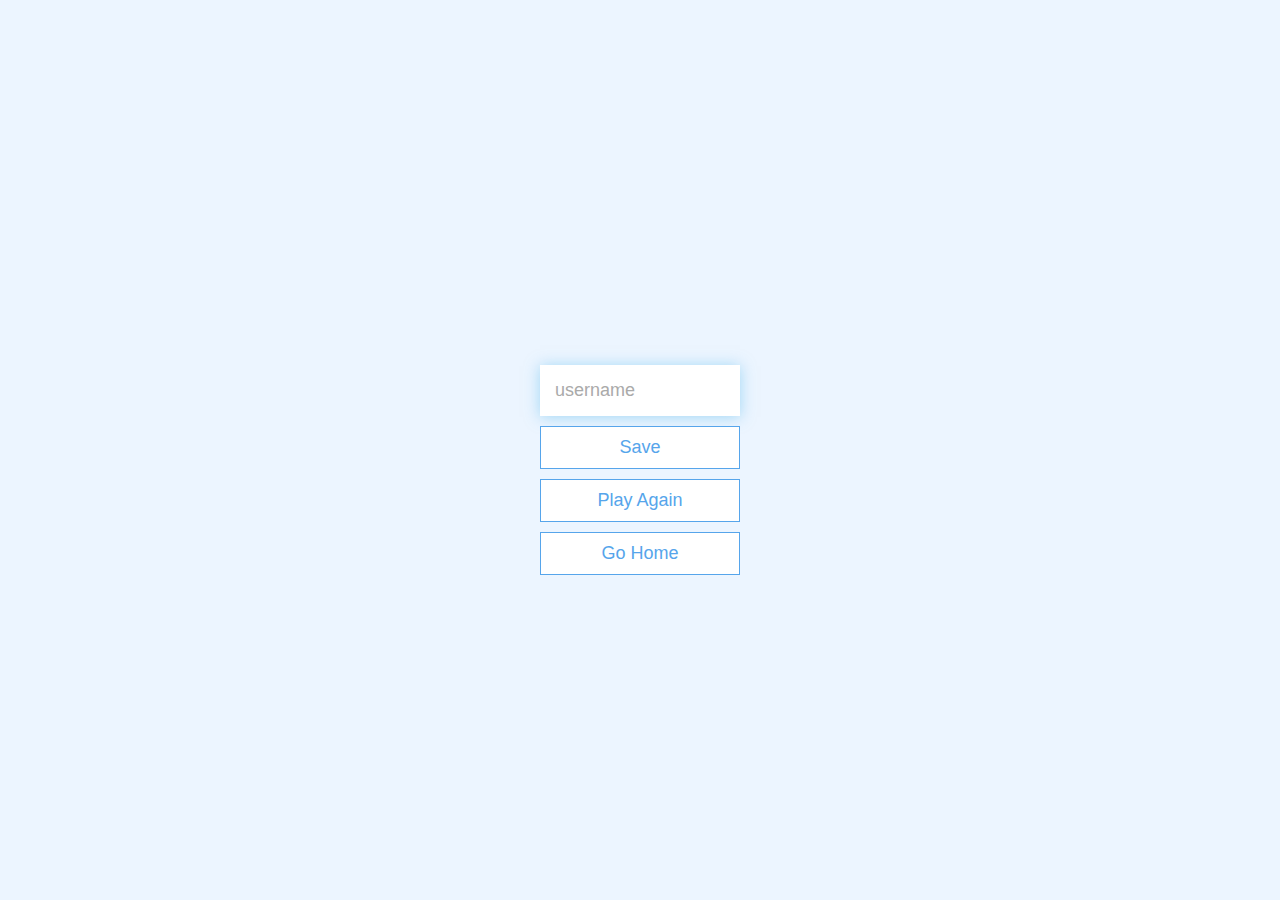
<file: end.html>
<!DOCTYPE html>
<html lang="en">
  <head>
    <meta charset="UTF-8" />
    <meta name="viewport" content="width=device-width, initial-scale=1.0" />
    <meta http-equiv="X-UA-Compatible" content="ie=edge" />
    <title>Congratulations!</title>
    <link rel="stylesheet" href="./app.css" />
    <link rel="icon" type="image/jpg" href="./assets/Congo.jpg">
  </head>
  <script async src="https://pagead2.googlesyndication.com/pagead/js/adsbygoogle.js?client=ca-pub-3775445581945009"
     crossorigin="anonymous"></script>
  <body>
    <div class="container">
      <div id="end" class="flex-center flex-column">
        <h1 id="finalScore"></h1>
        <form>
          <input
            type="text"
            name="username"
            id="username"
            placeholder="username"
          />
          <button
            type="submit"
            class="btn"
            id="saveScoreBtn"
            onclick="saveHighScore(event)"
            disabled
          >
            Save
          </button>
        </form>
        <a class="btn" href="./game.html">Play Again</a>
        <a class="btn" href="./">Go Home</a>
      </div>
    </div>
    <script src="./end.js"></script>
  </body>
</html>
</file>
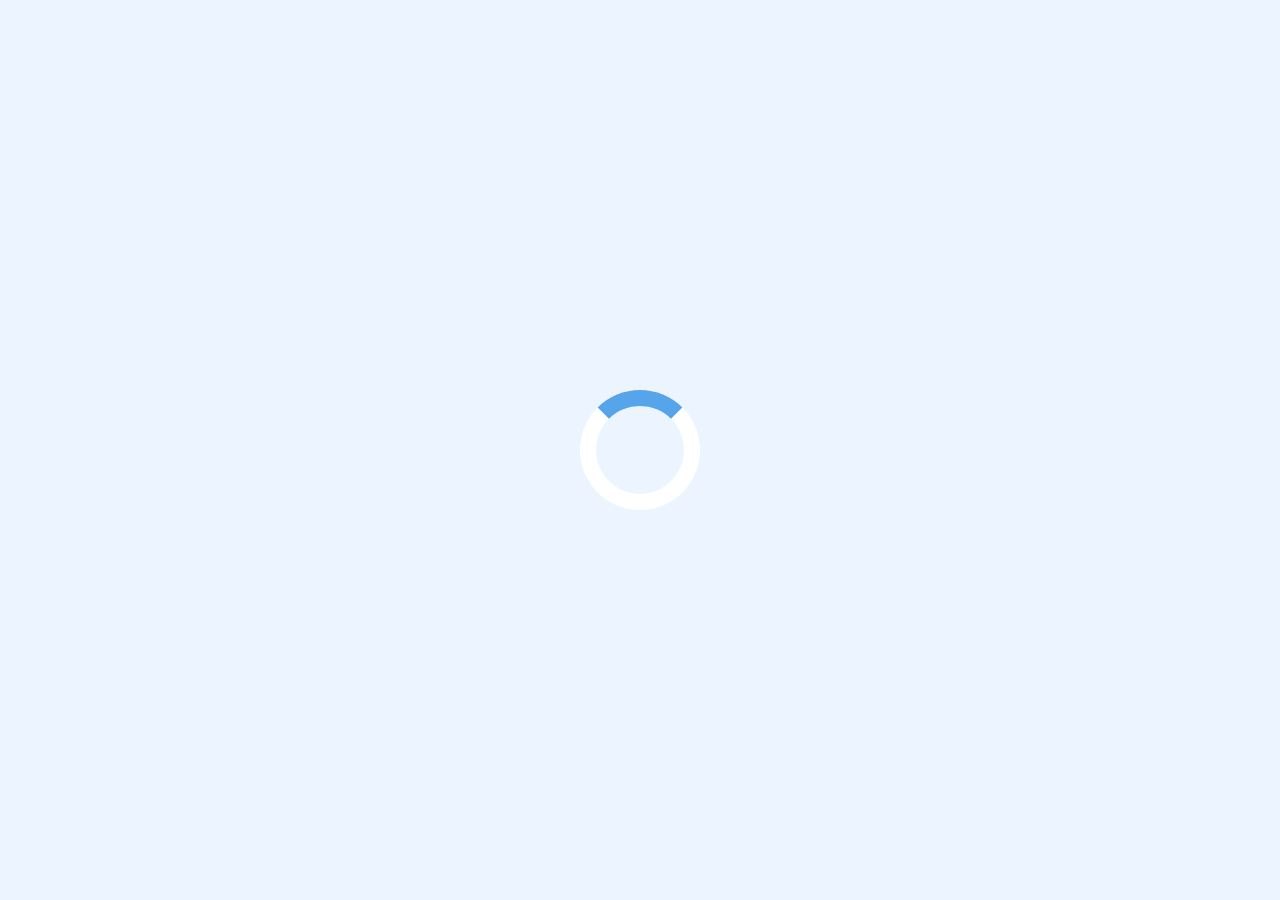
<file: game.html>
<!DOCTYPE html>
<html lang="en">
  <head>
    <meta charset="UTF-8" />
    <meta name="viewport" content="width=device-width, initial-scale=1.0" />
    <meta http-equiv="X-UA-Compatible" content="ie=edge" />
    <title>Quizzify - Play</title>
    <link rel="stylesheet" href="./app.css" />
    <link rel="stylesheet" href="./game.css" />
    <link rel="icon" type="image/jpg" href="./assets/play.jpg">
  </head>
  <script async src="https://pagead2.googlesyndication.com/pagead/js/adsbygoogle.js?client=ca-pub-3775445581945009"
     crossorigin="anonymous"></script>
  <body>
    <div class="container">
      <div id="loader"></div>
      <div id="game" class="justify-center flex-column hidden">
        <div id="hud">
          <div id="hud-item">
            <p id="progressText" class="hud-prefix">
              Question
            </p>
            <div id="progressBar">
              <div id="progressBarFull"></div>
            </div>
          </div>
          <div id="hud-item">
            <p class="hud-prefix">
              Score
            </p>
            <h1 class="hud-main-text" id="score">
              0
            </h1>
          </div>
        </div>
        <h2 id="question"></h2>
        <div class="choice-container">
          <p class="choice-prefix">A</p>
          <p class="choice-text" data-number="1"></p>
        </div>
        <div class="choice-container">
          <p class="choice-prefix">B</p>
          <p class="choice-text" data-number="2"></p>
        </div>
        <div class="choice-container">
          <p class="choice-prefix">C</p>
          <p class="choice-text" data-number="3"></p>
        </div>
        <div class="choice-container">
          <p class="choice-prefix">D</p>
          <p class="choice-text" data-number="4"></p>
        </div>
      </div>
    </div>
    <script src="./game.js"></script>
  </body>
</html>
</file>
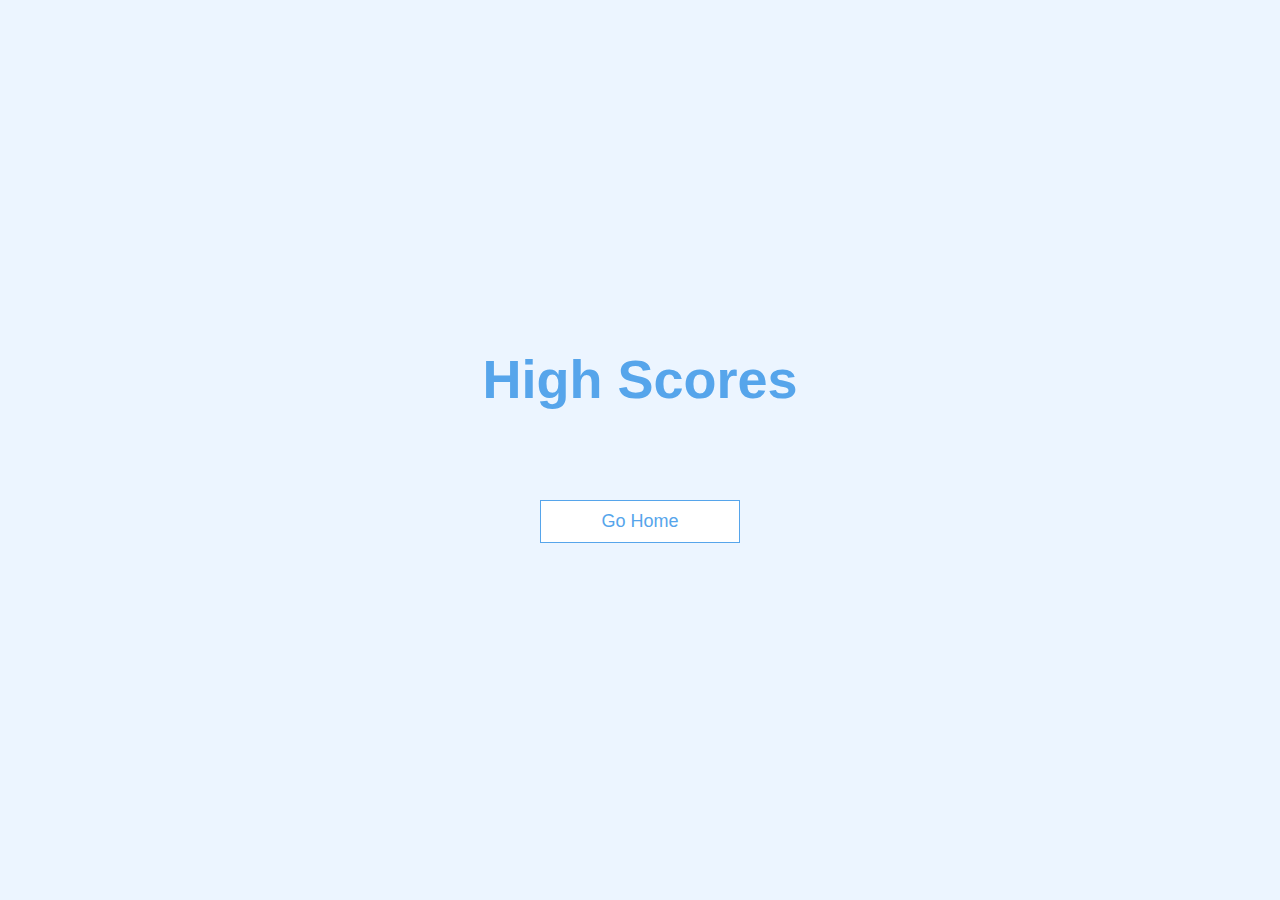
<file: highscores.html>
<!DOCTYPE html>
<html lang="en">
  <head>
    <meta charset="UTF-8" />
    <meta name="viewport" content="width=device-width, initial-scale=1.0" />
    <meta http-equiv="X-UA-Compatible" content="ie=edge" />
    <title>High Scores</title>
    <link rel="stylesheet" href="./app.css" />
    <link rel="stylesheet" href="./highscores.css" />
    <link rel="icon" href="icon_path" type="image/x-icon">
  </head>
  <script async src="https://pagead2.googlesyndication.com/pagead/js/adsbygoogle.js?client=ca-pub-3775445581945009"
     crossorigin="anonymous"></script>
  <body>
    <div class="container">
      <div id="highScores" class="flex-center flex-column">
        <h1 id="finalScore">High Scores</h1>
        <ul id="highScoresList"></ul>
        <a class="btn" href="/">Go Home</a>
      </div>
    </div>
    <script src="./highscores.js"></script>
  </body>
</html>
</file>
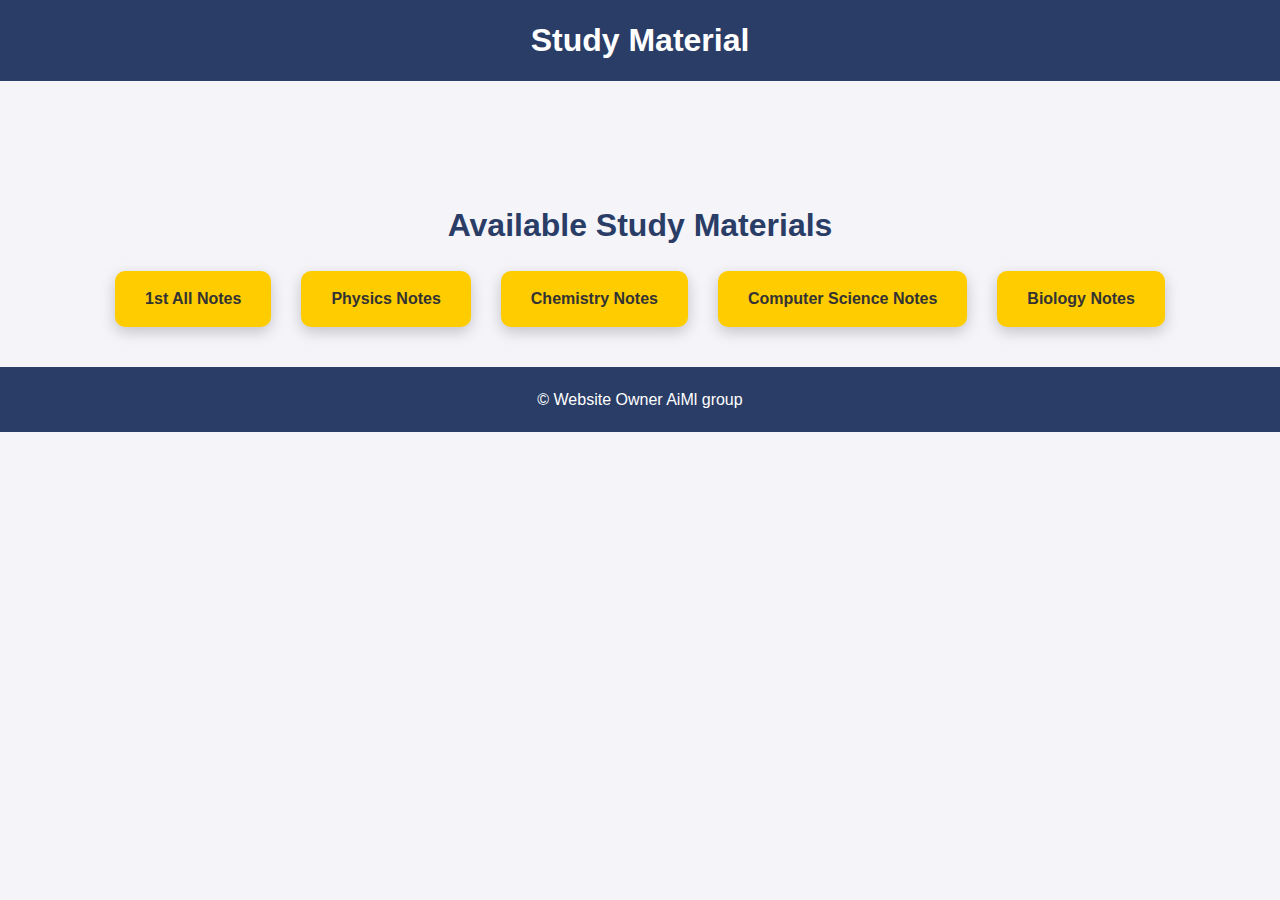
<file: home.html>
<!DOCTYPE html>  
<html lang="en">  
<head>  
    <meta charset="UTF-8">  
    <meta name="viewport" content="width=device-width, initial-scale=1.0">  
    <meta http-equiv="X-UA-Compatible" content="ie=edge">  
    <title>Study Materials Raja ji</title>  
    <style>  
        /* General Reset */  
        * {  
            margin: 0;  
            padding: 0;  
            box-sizing: border-box;  
        }  
        
        body {  
            font-family: Arial, sans-serif;  
            background-color: #f4f4f9;  
            color: #333;  
            line-height: 1.6;  
            padding-top: 60px;  
        }  

        /* Navigation Bar */  
        header {  
            background-color: #2a3d66;  
            padding: 15px 0;  
            position: fixed;  
            top: 0;  
            left: 0;  
            right: 0;  
            z-index: 1000;  
            text-align: center; /* Center the content inside header */  
        }  

        h1 {  
            color: white;  
            font-size: 2rem;  
            font-weight: bold;  
        }  

        /* Page Heading */  
        .heading {  
            text-align: center;  
            margin-top: 100px;  
            font-size: 2.5rem;  
            color: #2a3d66;  
            font-weight: bold;  
            padding: 30px;  
        }  

        /* Study Materials Section */  
        .materials-section {  
            padding: 40px 20px;  
            text-align: center;  
            margin-top: 100px; /* Added to prevent overlap with fixed navbar */  
        }  

        h2 {  
            font-size: 2rem;  
            color: #2a3d66;  
            margin-bottom: 20px;  
        }  

        .materials-container {  
            display: flex;  
            justify-content: center;  
            gap: 30px;  
            flex-wrap: wrap;  
        }  

        /* 3D Button Styling */  
        .button {  
            display: inline-block;  
            padding: 15px 30px;  
            background-color: #ffcc00;  
            color: #333;  
            text-decoration: none;  
            font-weight: bold;  
            border-radius: 10px;  
            box-shadow: 0 5px 15px rgba(0, 0, 0, 0.2);  
            transition: all 0.3s ease;  
            transform: translateY(0);  
        }  

        .button:hover {  
            background-color: #2a3d66;  
            color: white;  
            box-shadow: 0 8px 20px rgba(0, 0, 0, 0.3);  
            transform: translateY(-4px);  
        }  

        .button:active {  
            transform: translateY(2px);  
        }  

        /* Footer */  
        footer {  
            background-color: #2a3d66;  
            color: white;  
            text-align: center;  
            padding: 20px;  
            position: relative;  
            bottom: 0;  
            width: 100%;  
        }  

        footer p {  
            font-size: 1rem;  
        }  
    </style>  
</head>  
<body>  

    <!-- Navigation Bar -->  
    <header>  
        <h1>Study Material</h1>  
    </header>  

    <!-- Study Materials Section (Moved to Top) -->  
    <section class="materials-section">  
        <h2>Available Study Materials</h2>  
        <div class="materials-container">  
            <!-- Button 1 -->  
            <a href="https://drive.google.com/drive/folders/1-fJFfoj8toSR-hG_8arPVpUO46qn3zO8" class="button" target="_blank">  
                1st All Notes  
            </a>  
            <!-- Button 2 -->  
            <a href="https://1drv.ms/w/s!AsCFgmSeMLBSccyUD53XzM3b5_w" class="button" target="_blank">  
                Physics Notes  
            </a>  
            <!-- Button 3 -->  
            <a href="https://1drv.ms/w/s!AsCFgmSeMLBSdRBnqAGG4nuUaUw?e=NWACiE" class="button" target="_blank">  
                Chemistry Notes  
            </a>  
            <!-- Button 4 -->  
            <a href="https://drive.google.com/your-link" class="button" target="_blank">  
                Computer Science Notes  
            </a>  
            <!-- Button 5 -->  
            <a href="https://drive.google.com/your-link" class="button" target="_blank">  
                Biology Notes  
            </a>  
        </div>  
    </section>  

    <!-- Footer -->  
    <footer>  
        <p>&copy; Website Owner AiMl group</p>  
    </footer>  

</body>  
</html>
</file>
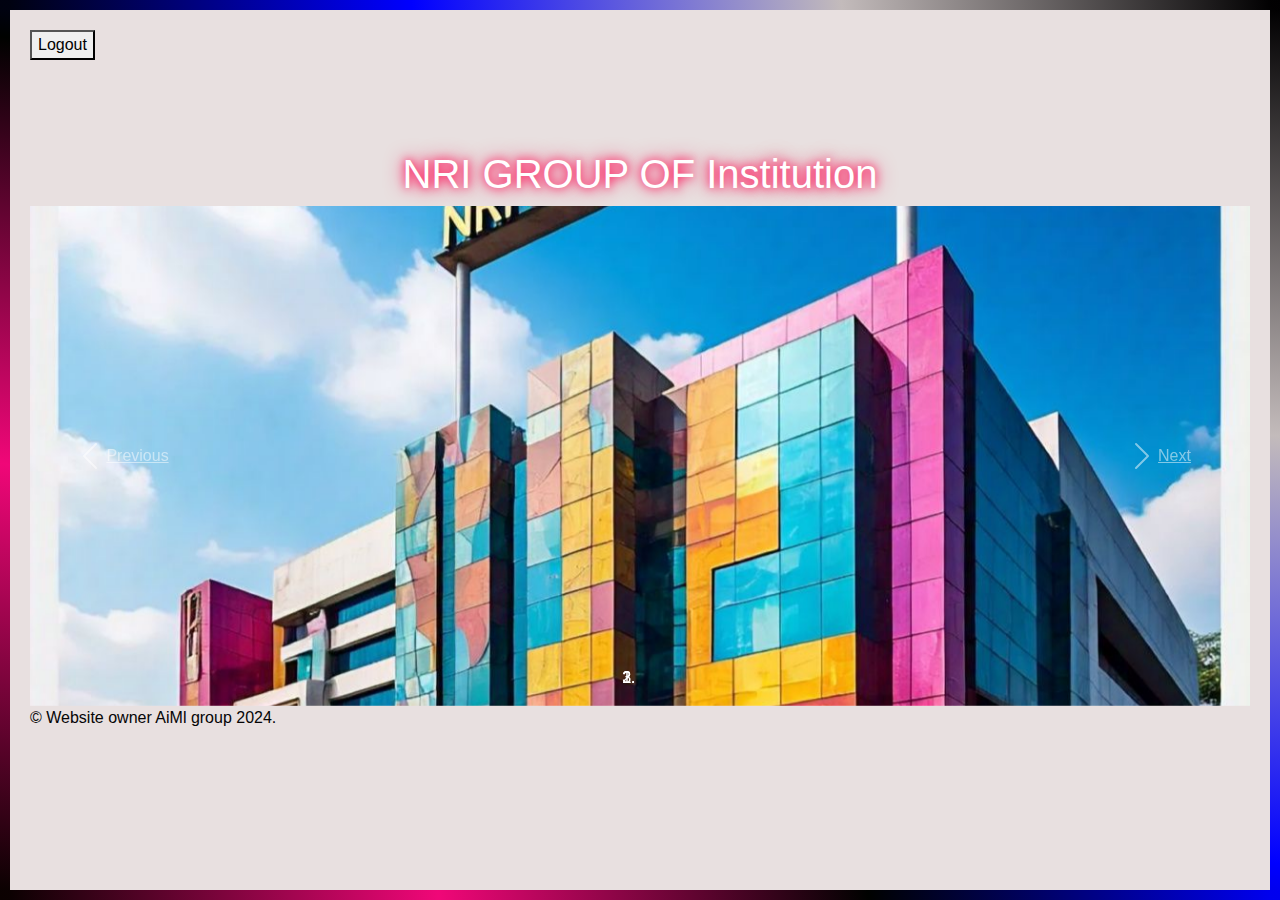
<file: homepage.html>
<!DOCTYPE html>  
<html lang="en">  
<head>  
    <meta charset="utf-8">  
    <meta name="viewport" content="width=device-width, initial-scale=1">  
    <title>Raja ji</title>  
    <link rel="stylesheet" href="Style3.css">  
    
    <link href="https://cdn.jsdelivr.net/npm/bootstrap@5.3.3/dist/css/bootstrap.min.css" rel="stylesheet" integrity="sha384-QWTKZyjpPEjISv5WaRU9OFeRpok6YctnYmDr5pNlyT2bRjXh0JMhjY6hW+ALEwIH" crossorigin="anonymous">  
    <style>  
        /* Allow scrolling */  
        html, body {  
            height: 100%;  
            overflow-x: hidden; /* Prevent horizontal scroll */  
            overflow-y: auto; /* Allow vertical scroll */  
        }  

        body {  
            margin: 0;  
            background: rgb(232, 224, 224); /* Enhances the gaming theme */  
            font-family: 'Arial', sans-serif;  
            color: white;  
        }  

        .gate {  
            position: fixed;  
            top: 0;  
            width: 50%;  
            height: 100%;  
            z-index: 10;  
            background: linear-gradient(  
                135deg,  
                #1a1a1a,  
                #777676 30%,  
                #ff004d 50%,  
                #292929 70%,  
                #1a1a1a  
            );  
            border: 2px solid #ff004d;  
            box-shadow: 0 0 20px #ff004d, 0 0 50px #ff004d inset;  
            overflow: hidden;  
        }  
        
        @keyframes pulse {  
            0%, 100% {  
                opacity: 0.6;  
            }  
            50% {  
                opacity: 1;  
            }  
        }  
        
        h1 {  
            text-align: center;  
            margin-top: 50px;  
            font-size: 2.5rem;  
            text-shadow: 0 0 10px #ff004d, 0 0 20px #ff004d;  
        }  

        /* Keyframe animations for fade-in and slide-in */  
        @keyframes fadeIn {  
            0% {  
                opacity: 0;  
            }  
            100% {  
                opacity: 1;  
            }  
        }  

        @keyframes slideIn {  
            0% {  
                transform: translateX(-100%);  
                opacity: 0;  
            }  
            100% {  
                transform: translateX(0);  
                opacity: 1;  
            }  
        }  

        /* Apply fade-in to the h1 */  
        h1 {  
            animation: fadeIn 2s ease-in-out;  
        }  

        /* Apply slide-in animation to the navigation links */  
        .nav-link {  
            animation: slideIn 1s ease-in-out forwards;  
            opacity: 0;  
        }  

        /* Delay animations for the links */  
        .nav-link:nth-child(1) {  
            animation-delay: 0.5s;  
        }  
        .nav-link:nth-child(2) {  
            animation-delay: 0.6s;  
        }  
        .nav-link:nth-child(3) {  
            animation-delay: 0.7s;  
        }  
        .nav-link:nth-child(4) {  
            animation-delay: 0.8s;  
        }  
        .nav-link:nth-child(5) {  
            animation-delay: 0.9s;  
        }  
        .nav-link:nth-child(6) {  
            animation-delay: 1s;  
        }  
        .nav-link:nth-child(7) {  
            animation-delay: 1.1s;  
        }  
        .nav-link:nth-child(8) {  
            animation-delay: 1.2s;  
        }  

        /* Carousel Image Style */  
        .carousel-item img {  
            width: 100%;  
            height: 500px;  
            object-fit: cover;  
        }  

        /* Scrollable Image Section */  
        .scrollable-images {  
            display: flex;  
            overflow-x: auto;  
            gap: 10px;  
            padding: 20px;  
        }  

        .scrollable-images img {  
            width: 300px;  
            height: 200px;  
            object-fit: cover;  
        }  
    </style>  
</head>  
<body>  
    <div>  
        <div class="wave"></div>  
        <div class="wave"></div>  
        <div class="wave"></div>  
    </div>  

    <button class="btn-logout" onclick="logout()">Logout</button>  

    <!-- Navigation -->  
    <ul class="nav nav-pills nav-fill">  
        <li class="nav-item">  
            <a class="nav-link" href="home.html">Notes</a>  
        </li>  
        <li class="nav-item">  
            <a class="nav-link" href="admission.html">Admission</a>  
        </li>  
        <li class="nav-item">  
            <a class="nav-link" href="#">Collage Festival</a>  
        </li>  
        <li class="nav-item">  
            <a class="nav-link" href="about.html">About</a>  
        </li>  
    </ul>  

    <h1 class="text-center">NRI GROUP OF Institution</h1>  

    <main>  
        <div id="carouselExampleIndicators" class="carousel slide" data-ride="carousel">  
            <ol class="carousel-indicators">  
                <li data-target="#carouselExampleIndicators" data-slide-to="0" class="active"></li>  
                <li data-target="#carouselExampleIndicators" data-slide-to="1"></li>  
                <li data-target="#carouselExampleIndicators" data-slide-to="2"></li>  
            </ol>  
            <div class="carousel-inner">  
                <div class="carousel-item active">  
                    <img class="d-block w-100" src="nri2.jpg" alt="First slide">  
                </div>  
                <div class="carousel-item">  
                    <img class="d-block w-100" src="nri1.jpg" alt="Second slide">  
                </div>  
                <div class="carousel-item">  
                    <img class="d-block w-100" src="nri3.jpg" alt="Third slide">  
                </div>  
            </div>  
            <a class="carousel-control-prev" href="#carouselExampleIndicators" role="button" data-slide="prev">  
                <span class="carousel-control-prev-icon" aria-hidden="true"></span>  
                <span class="sr-only">Previous</span>  
            </a>  
            <a class="carousel-control-next" href="#carouselExampleIndicators" role="button" data-slide="next">  
                <span class="carousel-control-next-icon" aria-hidden="true"></span>  
                <span class="sr-only">Next</span>  
            </a>  
        </div>  
    </main>  

    <footer>  
        <p>&copy; Website owner AiMl group 2024.</p>  
    </footer>  

    <!-- Bootstrap JS and dependencies -->  
    <script src="https://code.jquery.com/jquery-3.2.1.slim.min.js"></script>  
    <script src="https://cdnjs.cloudflare.com/ajax/libs/popper.js/1.11.0/umd/popper.min.js"></script>  
    <script src="https://maxcdn.bootstrapcdn.com/bootstrap/4.0.0/js/bootstrap.min.js"></script>  
    <script src="https://cdn.jsdelivr.net/npm/bootstrap@5.3.3/dist/js/bootstrap.bundle.min.js" integrity="sha384-YvpcrYf0tY3lHB60NNkmXc5s9fDVZLESaAA55NDzOxhy9GkcIdslK1eN7N6jIeHz" crossorigin="anonymous"></script>  
    <script src="https://cdn.botpress.cloud/webchat/v2.2/inject.js"></script>  
    <script src="https://files.bpcontent.cloud/2024/12/26/14/20241226142137-ADOQJB3F.js"></script>  
</body>  
</html>
</file>
<file: app.css>
:root {
  background-color: #ecf5ff;
  font-size: 62.5%;
}

* {
  box-sizing: border-box;
  font-family: Arial, Helvetica, sans-serif;
  margin: 0;
  padding: 0;
  color: #333;
}

h1,
h2,
h3,
h4 {
  margin-bottom: 1rem;
}

h1 {
  font-size: 5.4rem;
  color: #56a5eb;
  margin-bottom: 5rem;
}

h1 > span {
  font-size: 2.4rem;
  font-weight: 500;
}

h2 {
  font-size: 4.2rem;
  margin-bottom: 4rem;
  font-weight: 700;
}

h3 {
  font-size: 2.8rem;
  font-weight: 500;
}

/* UTILITIES */

.container {
  width: 100vw;
  height: 100vh;
  display: flex;
  justify-content: center;
  align-items: center;
  max-width: 80rem;
  margin: 0 auto;
  padding: 2rem;
}

.container > * {
  width: 100%;
}

.flex-column {
  display: flex;
  flex-direction: column;
}

.flex-center {
  justify-content: center;
  align-items: center;
}

.justify-center {
  justify-content: center;
}

.text-center {
  text-align: center;
}

.hidden {
  display: none;
}

/* BUTTONS */
.btn {
  font-size: 1.8rem;
  padding: 1rem 0;
  width: 20rem;
  text-align: center;
  border: 0.1rem solid #56a5eb;
  margin-bottom: 1rem;
  text-decoration: none;
  color: #56a5eb;
  background-color: white;
}

.btn:hover {
  cursor: pointer;
  box-shadow: 0 0.4rem 1.4rem 0 rgba(86, 185, 235, 0.5);
  transform: translateY(-0.1rem);
  transition: transform 150ms;
}

.btn[disabled]:hover {
  cursor: not-allowed;
  box-shadow: none;
  transform: none;
}

/* FORMS */
form {
  width: 100%;
  display: flex;
  flex-direction: column;
  align-items: center;
}

input {
  margin-bottom: 1rem;
  width: 20rem;
  padding: 1.5rem;
  font-size: 1.8rem;
  border: none;
  box-shadow: 0 0.1rem 1.4rem 0 rgba(86, 185, 235, 0.5);
}

input::placeholder {
  color: #aaa;
}
</file>
<file: game.css>
.choice-container {
  display: flex;
  margin-bottom: 0.5rem;
  width: 100%;
  font-size: 1.8rem;
  border: 0.1rem solid rgb(86, 165, 235, 0.25);
  background-color: white;
}

.choice-container:hover {
  cursor: pointer;
  box-shadow: 0 0.4rem 1.4rem 0 rgba(86, 185, 235, 0.5);
  transform: translateY(-0.1rem);
  transition: transform 150ms;
}

.choice-prefix {
  padding: 1.5rem 2.5rem;
  background-color: #56a5eb;
  color: white;
}

.choice-text {
  padding: 1.5rem;
  width: 100%;
}

.correct {
  background-color: #28a745;
}

.incorrect {
  background-color: #dc3545;
}

/* HUD */

#hud {
  display: flex;
  justify-content: space-between;
}

.hud-prefix {
  text-align: center;
  font-size: 2rem;
}

.hud-main-text {
  text-align: center;
}

#progressBar {
  width: 20rem;
  height: 4rem;
  border: 0.3rem solid #56a5eb;
  margin-top: 1.5rem;
}

#progressBarFull {
  height: 3.6rem;
  background-color: #56a5eb;
  width: 0%;
}

/* LOADER */
#loader {
  border: 1.6rem solid white;
  border-radius: 50%;
  border-top: 1.6rem solid #56a5eb;
  width: 12rem;
  height: 12rem;
  animation: spin 2s linear infinite;
}

@keyframes spin {
  0% {
    transform: rotate(0deg);
  }
  100% {
    transform: rotate(360deg);
  }
}
</file>
<file: highscores.css>
#highScoresList {
  list-style: none;
  padding-left: 0;
  margin-bottom: 4rem;
}

.high-score {
  font-size: 2.8rem;
  margin-bottom: 0.5rem;
}

.high-score:hover {
  transform: scale(1.025);
}
</file>
<file: Style3.css>
body {
  font-family: Arial, sans-serif;
  margin: 0;
  padding: 20px;
  
  animation: borderAnimation 5s linear infinite;
  border: 10px solid transparent;
  border-image: linear-gradient(45deg, rgb(11, 1, 1), rgb(240, 7, 120), rgb(0, 2, 0), blue, rgb(195, 187, 187), rgb(1, 0, 1)) 1;
}

h1, p {
  color: #050506;
}

@keyframes borderAnimation {
  0% {
    border-image-slice: 1;
    border-image-source: linear-gradient(45deg, rgb(12, 1, 1), rgb(11, 5, 3), rgb(139, 4, 196), rgb(246, 246, 251), rgb(2, 0, 4), rgb(250, 5, 250));
  }
  100% {
    border-image-slice: 1;
    border-image-source: linear-gradient(45deg, rgb(18, 0, 18), rgb(0, 0, 0), rgb(233, 13, 167), rgb(1, 25, 1), rgb(6, 6, 0), rgb(18, 1, 1));
  }
}
</file>
